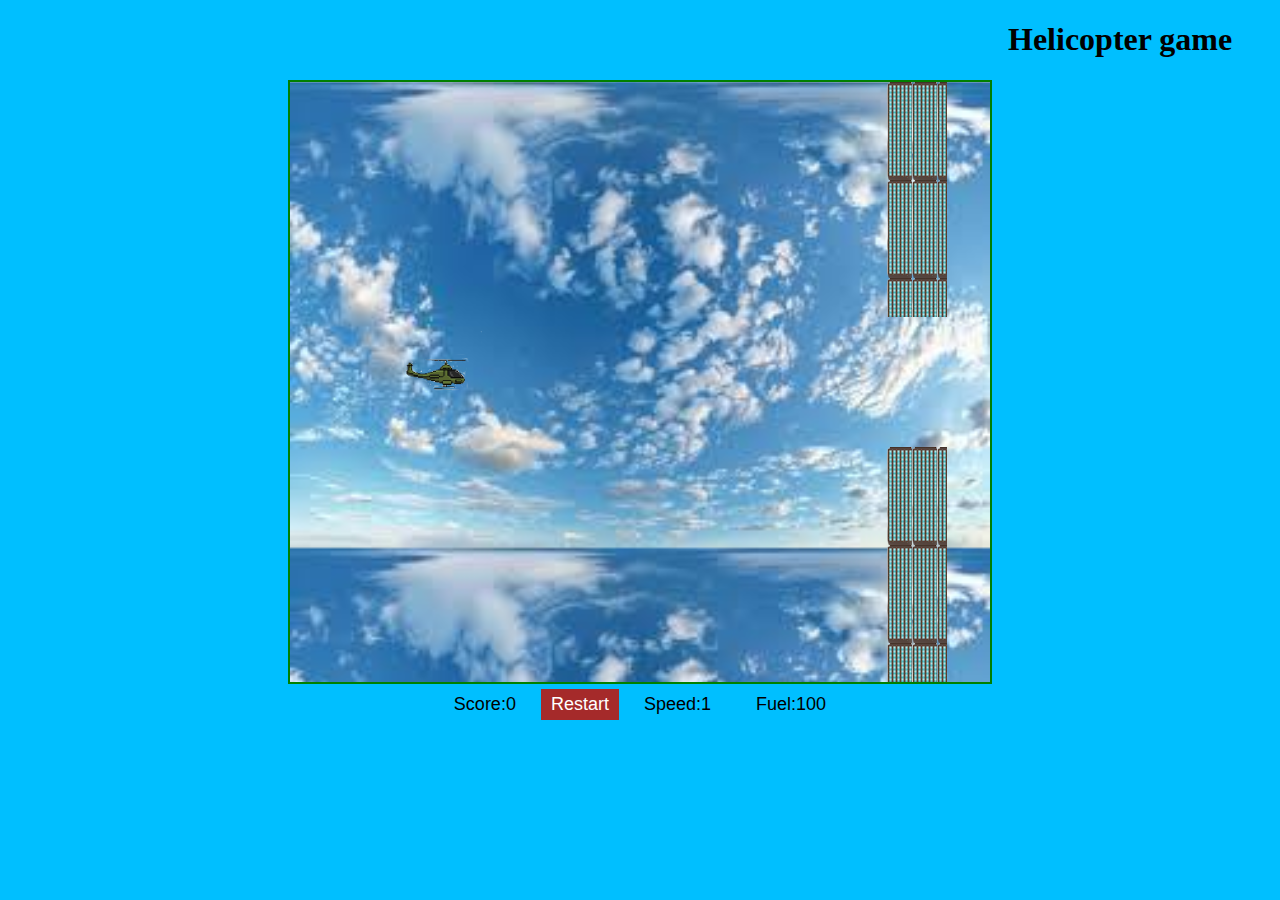
<file: index.html>
<!DOCTYPE html>
<html lang="ru" xmlns="http://www.w3.org/1999/xhtml">
<head>
    <meta charset="utf-8" />
    <title>Helicopter Game</title>
    <link rel="stylesheet" type="text/css" href="styles.css" media="screen" />
    <script src="script.js" defer></script>
	<link rel="icon" href="Properties\ICON.png" type="image/x-icon">
</head>
<body>
	<h1 class="m">Helicopter game</h1>
    <div id="game">
        <div id="game-area">
            <div id="heli"></div>
            <div class="pole" id="pole-1"></div>
            <div class="pole" id="pole-2"></div>
        </div>
        <div id="game-info">
            <p>Score:<span id="score">0</span></p>
            <button id="restart-btn">Restart</button>
            <p>Speed:<span id="speed">1</span></p>
			<p>Fuel:<span id="fuel">100</span></p>
        </div>
    </div>
</body>
</html>
<!-- 	<link href="https://cdn.jsdelivr.net/npm/bootstrap@5.0.2/dist/css/bootstrap.min.css" rel="stylesheet" integrity="sha384-EVSTQN3/azprG1Anm3QDgpJLIm9Nao0Yz1ztcQTwFspd3yD65VohhpuuCOmLASjC" crossorigin="anonymous">
	<link rel="stylesheet" href="styles.css">
	 -->
</file>
<file: styles.css>
body {
	background-color: deepskyblue;
}
.m {
	margin-left: 1000px;
}
#game {
    font-family: David, cursive, sans-serif;
    text-align: center;
}

#instructions {
    text-align: center;
}

#game-area {
    margin: auto;
    position: relative;
    width: 700px;
    height: 600px;
    border: 2px solid green;
    background-color: deepskyblue;
    overflow: hidden;
	background: url('bg3.png');
	background-size: contain;

}

#heli {
    position: absolute;
    background: url('heli.png');
    height: 87px;
    width: 102px;
    background-size: contain;
    background-repeat: no-repeat;
    top: 20%;
    left: 15%;
}

.pole {
    position: absolute;
    height: 235px;
    width: 60px;
    background-color: gray;
    right: 0px;
	background: url('build.png');
}

#pole-1 {
    top: 0;
}

#pole-2 {
    bottom: 0;
}

#game-info {
    margin: 5px;
    font-size: 18px;
}

    #game-info p {
        display: inline;
        padding: 20px;
    }

#restart-btn {
    padding: 5px 10px;
    background-color: brown;
    color: white;
    font-size: 18px;
    border: none;
    cursor: pointer;
    outline: none;
}
</file>
